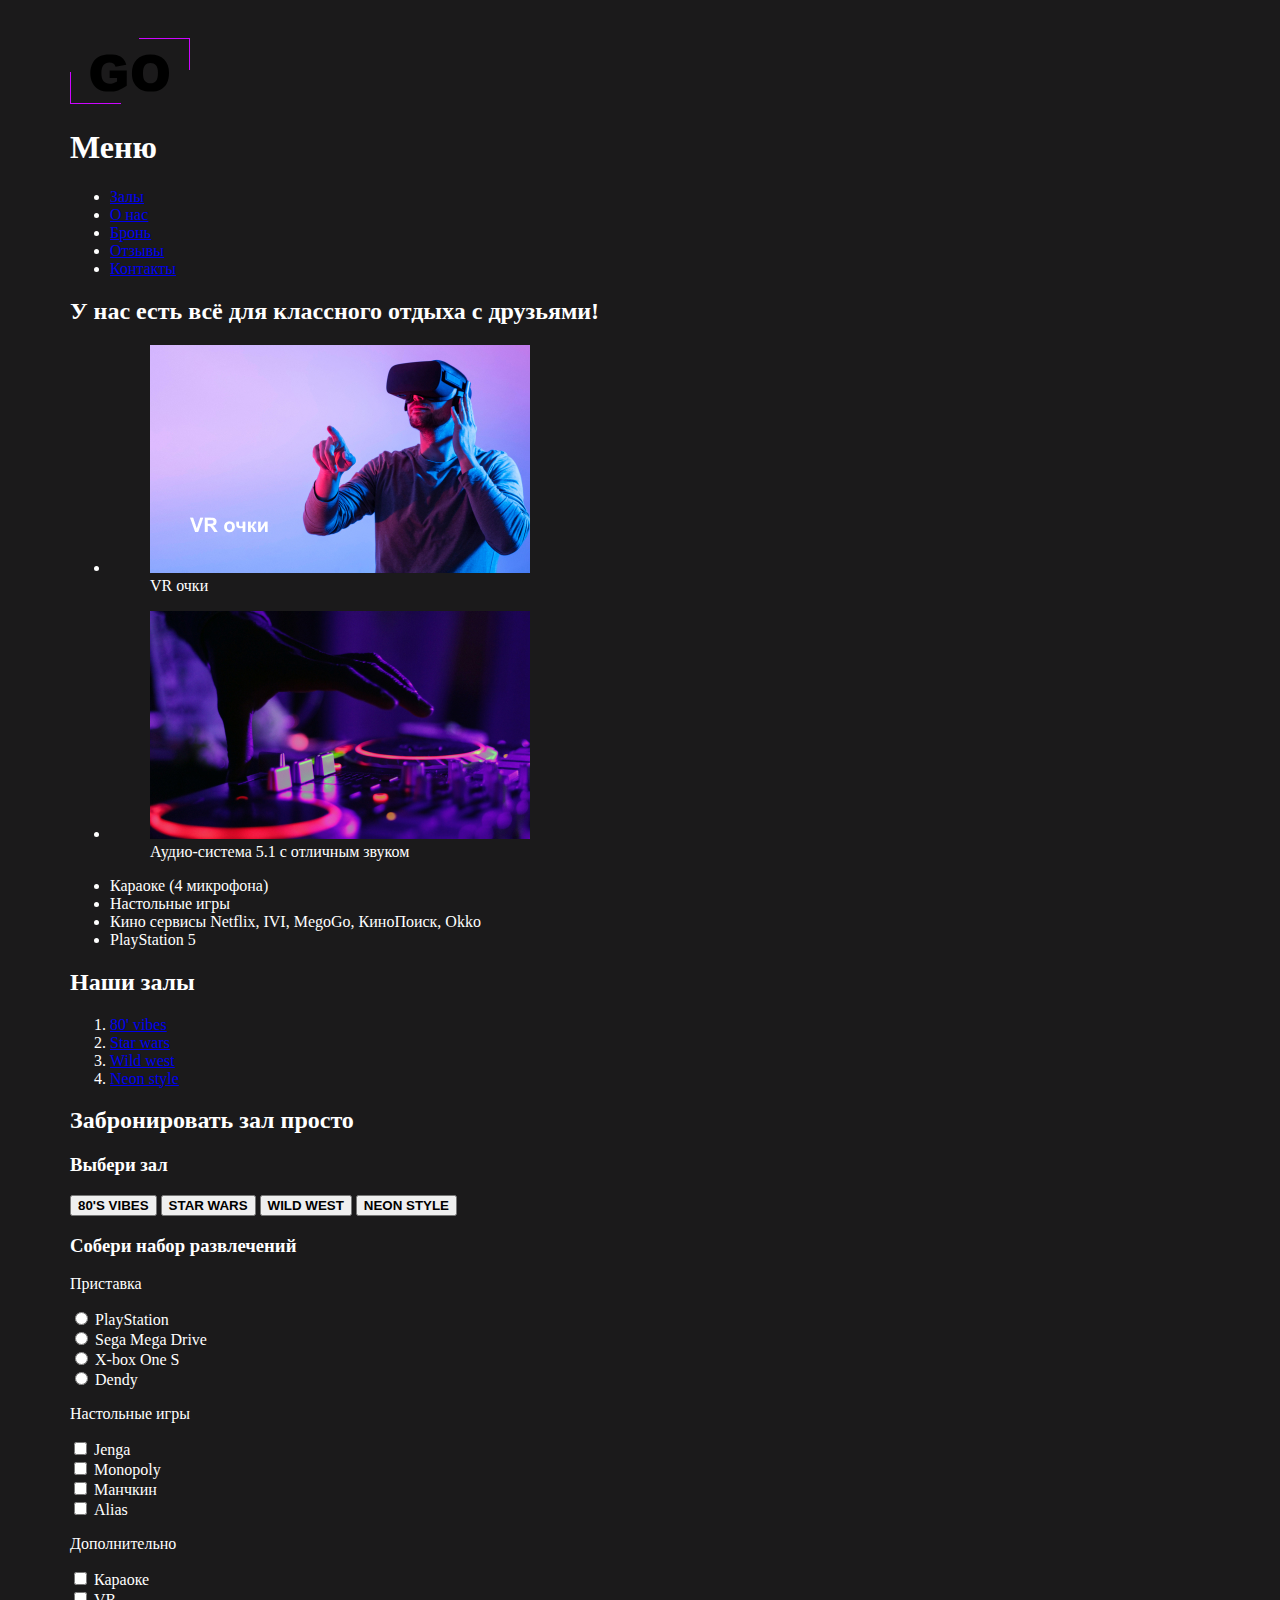
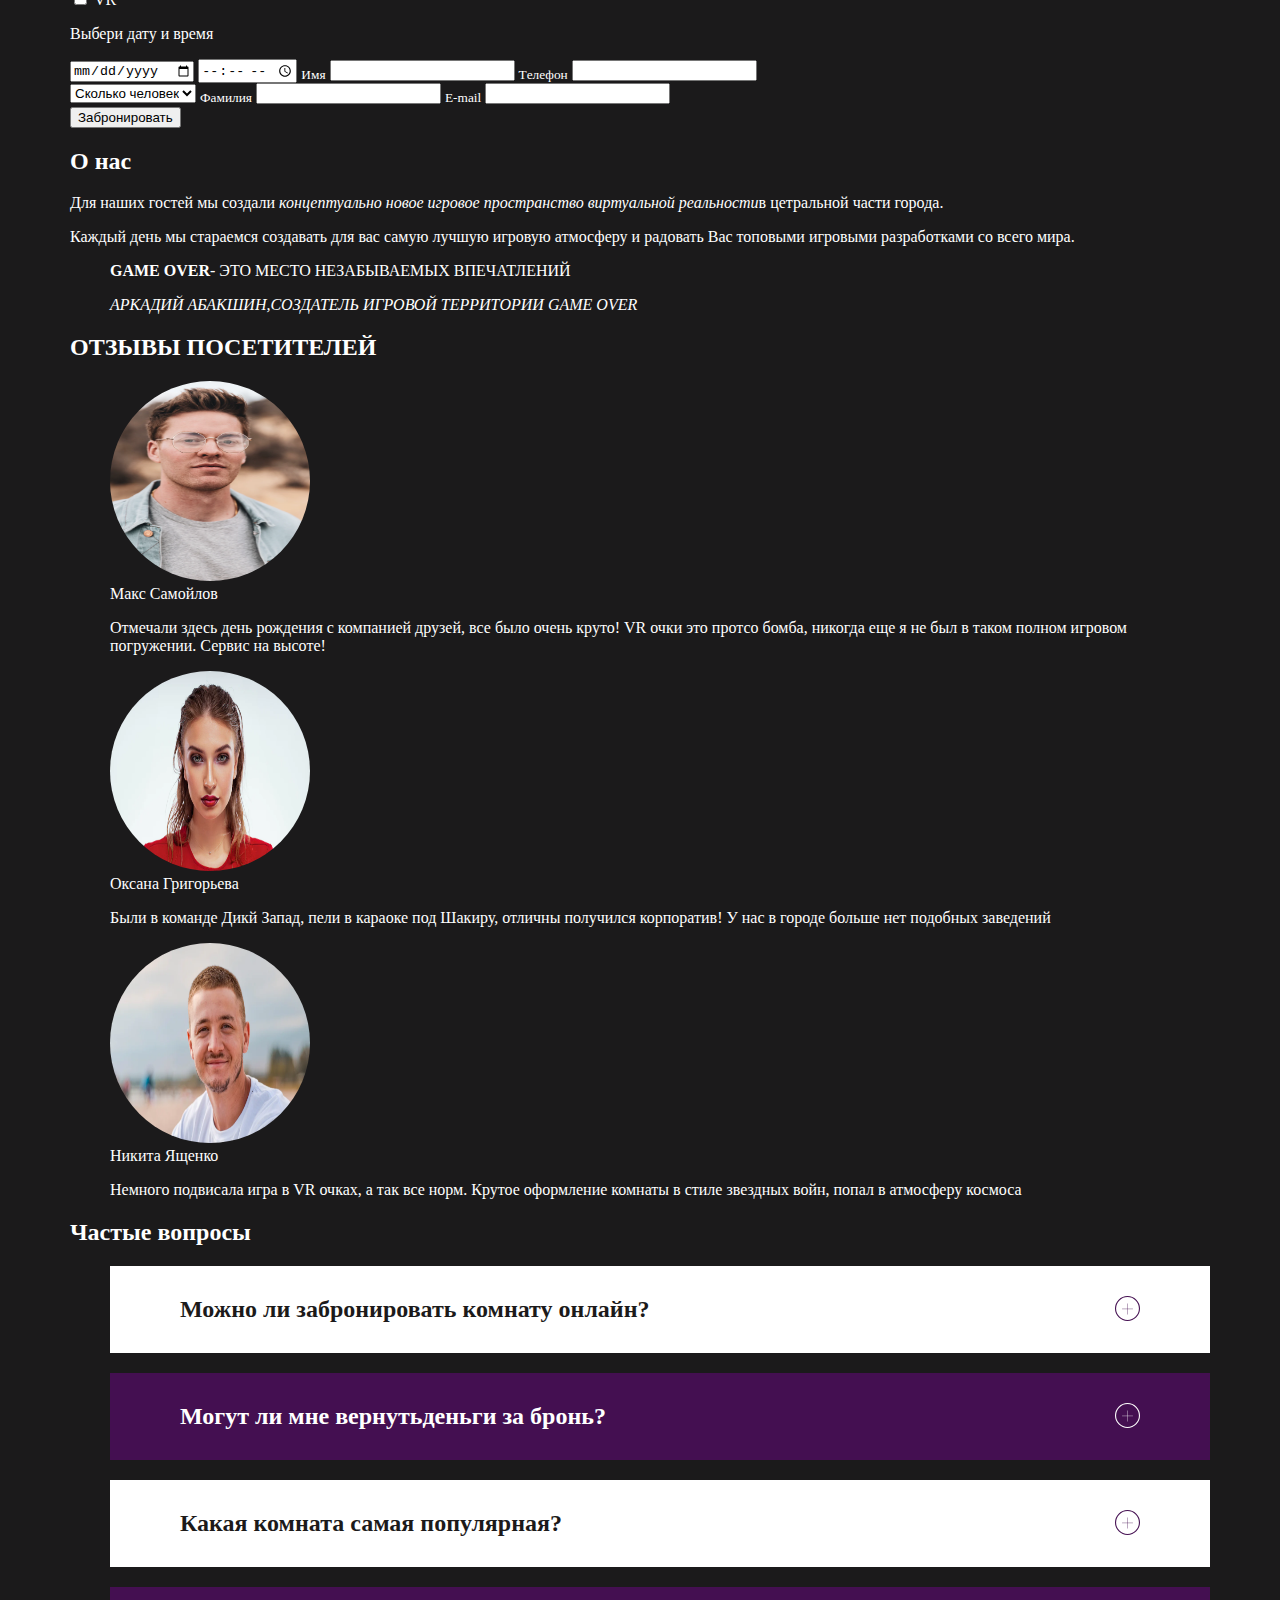
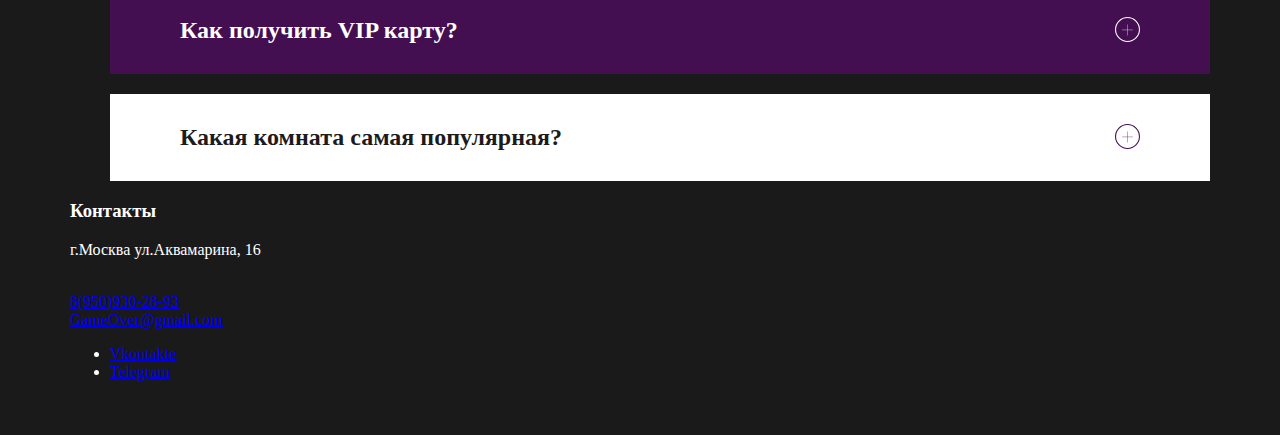
<file: index.html>
<!DOCTYPE html>
<html lang="ru">
<head>
    <meta charset="UTF-8">
    <link type="image/png" rel="icon" href="img/logo.png">
    <link rel="icon" type="image/svg+xml" href="img/icon.svg">
    <link rel="apple-touch-icon" sizes="180x180" href="apple-touch-icon.png">
    <link rel="icon" type="image/png" sizes="32x32" href="favicon-32x32.png">
    <link rel="icon" type="image/png" sizes="16x16" href="favicon-16x16.png">
    <link rel="mask-icon" href="safari-pinned-tab.svg" color="#5bbad5">
    <meta http-equiv="X-UA-Compatible" content="IE=edge">
    <meta name="viewport" content="width=device-width, initial-scale=1.0">
    <title>О нас</title>
    
    <link rel="stylesheet" href="index.css">
</head>
<body>
    <div class="wrapper">
    <header>
<img src="img/logo.svg" alt="Логотип">

    <h1>Меню</h1>
    <ul>
        <li>
        <a href="#1">Залы</a>
        </li>
        <li>
        <a href="#2">О нас</a>
        </li>
        <li>
        <a href="#3">Бронь</a>
        </li>
        <li>
        <a href="#4">Отзывы</a>
        </li>
        <li>
        <a href="#5">Контакты</a>    
        </li>
    </ul>
    </header>
    <main>
        <section>
    <h2>У нас есть всё для классного отдыха с друзьями!</h2>
    <ul>
        <li>
        <figure>
        <img src="img/vr.png" alt="VR очки" height="228">
        <figcaption>VR очки</figcaption>
    </figure>
    </li>
    <li>
        <figure>
        <img src="img/audio.jpg" alt="Аудио-система" height="228">
        <figcaption>Аудио-система 5.1 с отличным звуком</figcaption>
    </figure>
    </li>
        <li>Караоке (4 микрофона)</li>
        <li>Настольные игры</li>
        <li>Кино сервисы Netflix, IVI, MegoGo, КиноПоиск, Okko</li>
        <li>PlayStation 5</li>
    </ul>
    <section>
    <h2 id="1">Наши залы</h2>
    
    <ol>
        <li>
            <a href="vibes.html">80' vibes</a>
        </li>
        <li>
            <a href="starwars.html">Star wars</a>
        </li>
        <li>
            <a href="wildwest.html">Wild west</a>
        </li>
        <li>
            <a href="neon.html">Neon style</a> 
        </li>
    </ol>
    </section>
    <section>
        <h2 id="3">Забронировать зал просто</h2>
        <h3>Выбери зал</h3>

        <button><b>80'S VIBES</b></button>
        <button><b>STAR WARS</b></button>
        <button><b>WILD WEST</b></button>
        <button><b>NEON STYLE</b></button>

        <h3>Собери набор развлечений</h3>

        <p>Приставка</p>

        <label for="playstation"> 
        <input type="radio" name="PlayStation" value="station"> PlayStation
        </label>
        <br>
        <label for="sega">
            <input type="radio" name="sega" value="sega"> Sega Mega Drive
        </label>
        <br>
        <label for="box">
            <input type="radio" name="X-box One S" value="box"> X-box One S
        </label>
        <br>
        <label for="dendy">
            <input type="radio" name="Dendy" value="dendy"> Dendy
        </label>

        <p>Настольные игры</p>

        <label for="jenga">
            <input type="checkbox" name="Jenga" value="jenga"> Jenga
        </label>
        <br>
        <label for="monopoly">
            <input type="checkbox" name="Monopoly" value="monopoly"> Monopoly
        </label>
        <br>
        <label for="manchiki">
            <input type="checkbox" name="Манчики" value="manchiki"> Манчкин
        </label>
        <br>
        <label for="alias">
            <input type="checkbox" name="Alias" value="alias"> Alias
        </label>

        <p>Дополнительно</p>

        <label for="song">
            <input type="checkbox" name="Караоке" value="song"> Караоке
        </label>
        <br>
        <label for="cinema">
            <input type="checkbox" name="VR" value="cinema"> VR
        </label>

        <p>Выбери дату и время</p>

        <label for="date">
            <input type="date" name="date" id="date" value="date">
        </label>
        <label for="time">
            <input type="time" name="time" id="time" value="time">
        </label>
        <label for="first-name">
        <sub>Имя</sub>
            <input type="text" name="first-name" id="first-name">
        </label>
        <label for="tel">
        <sub>Tелефон</sub>
            <input type="tel" name="tel" id="tel">
        </label>
        <br>
        <select name="account" id="account">
        <option value="Сколько человек">Сколько человек</option>
        </select>
        <label for="second-name">
        <sub>Фамилия</sub>
            <input type="text" name="second-name" id="second-name">
        </label>
        <label for="email">
        <sub>E-mail</sub>
        <input type="email" name="email" id="email">
        </label>
        <br>
        <label for="booking">
            <input type="button" value="Забронировать">
        </label>
        </section>
        <section>
            <h2 id="2">О нас</h2>
            <p>Для наших гостей мы создали <em>концептуально новое игровое пространство виртуальной реальности</em>в цетральной части города. </p>
            <p>Каждый день мы стараемся создавать для вас самую лучшую игровую атмосферу и радовать Вас топовыми игровыми разработками со всего мира.</p>
            <blockquote><p><b>GAME OVER</b>- это место незабываемых впечатлений</p>
            <cite>Аркадий Абакшин,создатель игровой территории GAME OVER</cite>
            </blockquote>
        </section>  
        <section>
            <h2 id="4">ОТЗЫВЫ ПОСЕТИТЕЛЕЙ</h2>
            <figure>
                <img src="img/1.webp" alt="man-photo" style="border-radius: 50%;" width="200" height="200">
                <figcaption>Макс Самойлов</figcaption>
                <p>Отмечали здесь день рождения с компанией друзей, все было очень круто! VR очки это протсо бомба, никогда еще я не был в таком полном игровом погружении. Сервис на высоте!</p>
            </figure>
            <figure>
                <img src="img/girl.webp" alt="man-photo" style="border-radius: 50%;" width="200" height="200">
                <figcaption>Оксана Григорьева</figcaption>
                <p>Были в команде Дикй Запад, пели в караоке под Шакиру, отличны получился корпоратив! У нас в городе больше нет подобных заведений</p>
            </figure>
            <figure>
                <img src="img/2.webp" alt="man-photo" style="border-radius: 50%;" width="200" height="200">
                <figcaption>Никита Ященко</figcaption>
                <p>Немного подвисала игра в VR очках, а так все норм. Крутое оформление комнаты в стиле звездных войн, попал в атмосферу космоса</p>
            </figure>
        </section>
        <section>
            <h2>Частые вопросы</h2>
            <ul class="list-css">
                <li class="item-css">Можно ли забронировать комнату онлайн?</li>
                <li class="item-css">Могут ли мне вернутьденьги за бронь?</li>
                <li class="item-css">Какая комната самая популярная?</li>
                <li class="item-css">Как получить VIP карту?</li>
                <li class="item-css">Какая комната самая популярная?</li>
            </ul>
        </section>
        </section>
    </main>

    <footer>
    <h3 id="5">Контакты</h3>

    <p>г.Москва ул.Аквамарина, 16</p>

        <br>
    <a href="tel:89509302893">8(950)930-28-93</a>
       <br>
    <a href="mailto:GameOver@gmail.com">GameOver@gmail.com</a>
        <br>
    <ul>
        <li>
    <a href="https://vk.com">Vkontakte</a>
        </li>  
        <li>
    <a href="https://tlgrm.ru">Telegram</a>
        </li>
    </ul>
</footer>
</div>
</body>
</html>
</file>
<file: index.css>
@import "style.css";
@import "faq.css";
</file>
